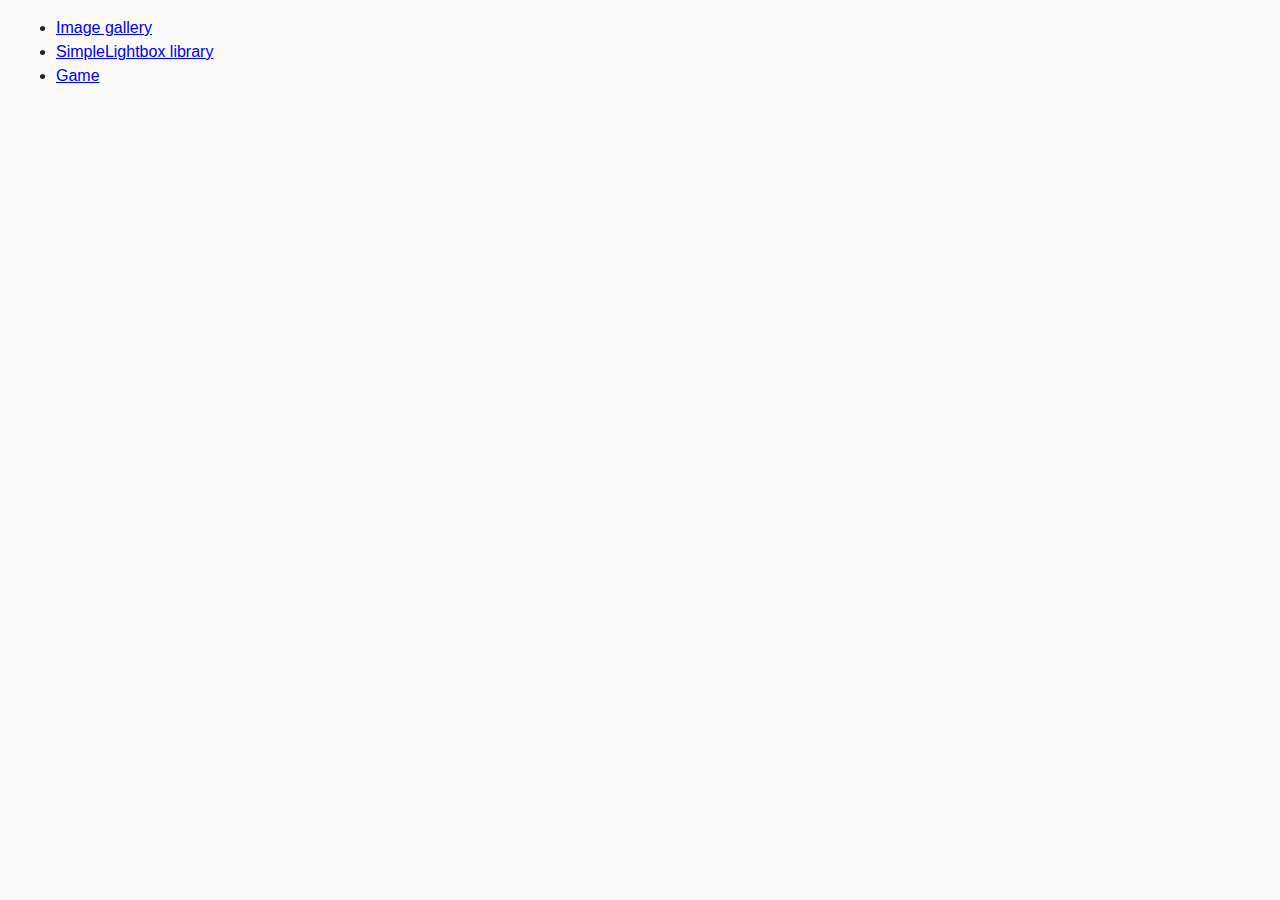
<file: index.html>
<!DOCTYPE html>
<html lang="en">
  <head>
    <meta charset="UTF-8" />
    <meta name="viewport" content="width=device-width, initial-scale=1.0" />
    <meta http-equiv="X-UA-Compatible" content="ie=edge" />
    <title>Homework 7</title>
    <link rel="stylesheet" href="css/common.css" />
  </head>
  <body>
    <ul>
      <li><a href="01-gallery.html">Image gallery</a></li>
      <li><a href="02-lightbox.html">SimpleLightbox library</a></li>
      <li><a href="03-game.html">Game</a></li>
    </ul>
  </body>
</html>
</file>
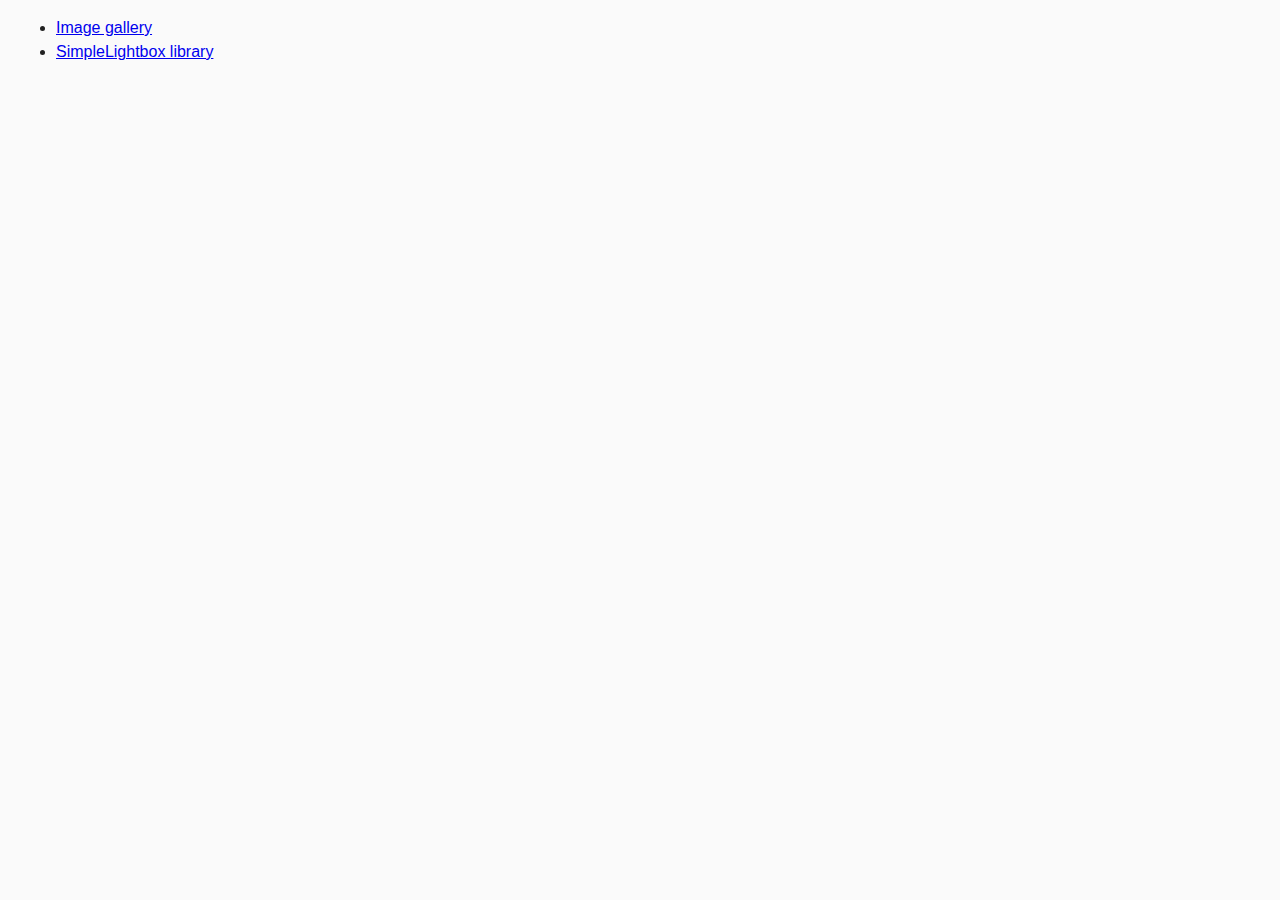
<file: src/index.html>
<!DOCTYPE html>
<html lang="en">
  <head>
    <meta charset="UTF-8" />
    <meta name="viewport" content="width=device-width, initial-scale=1.0" />
    <meta http-equiv="X-UA-Compatible" content="ie=edge" />
    <title>Homework 7</title>
    <link rel="stylesheet" href="css/common.css" />
  </head>
  <body>
    <ul>
      <li><a href="01-gallery.html">Image gallery</a></li>
      <li><a href="02-lightbox.html">SimpleLightbox library</a></li>
    </ul>
  </body>
</html>
</file>
<file: css/common.css>
* {
  box-sizing: border-box;
}

body {
  margin: 16px;
  font-family: -apple-system, BlinkMacSystemFont, 'Segoe UI', Roboto, Oxygen,
    Ubuntu, Cantarell, 'Open Sans', 'Helvetica Neue', sans-serif;
  -webkit-font-smoothing: antialiased;
  -moz-osx-font-smoothing: grayscale;
  background-color: #fafafa;
  color: #212121;
  line-height: 1.5;
}

input {
  padding: 8px;
  font: inherit;
}

button {
  padding: 8px 12px;
  cursor: pointer;
}
</file>
<file: src/css/common.css>
* {
  box-sizing: border-box;
}

body {
  margin: 16px;
  font-family: -apple-system, BlinkMacSystemFont, 'Segoe UI', Roboto, Oxygen,
    Ubuntu, Cantarell, 'Open Sans', 'Helvetica Neue', sans-serif;
  -webkit-font-smoothing: antialiased;
  -moz-osx-font-smoothing: grayscale;
  background-color: #fafafa;
  color: #212121;
  line-height: 1.5;
}

input {
  padding: 8px;
  font: inherit;
}

button {
  padding: 8px 12px;
  cursor: pointer;
}
</file>
